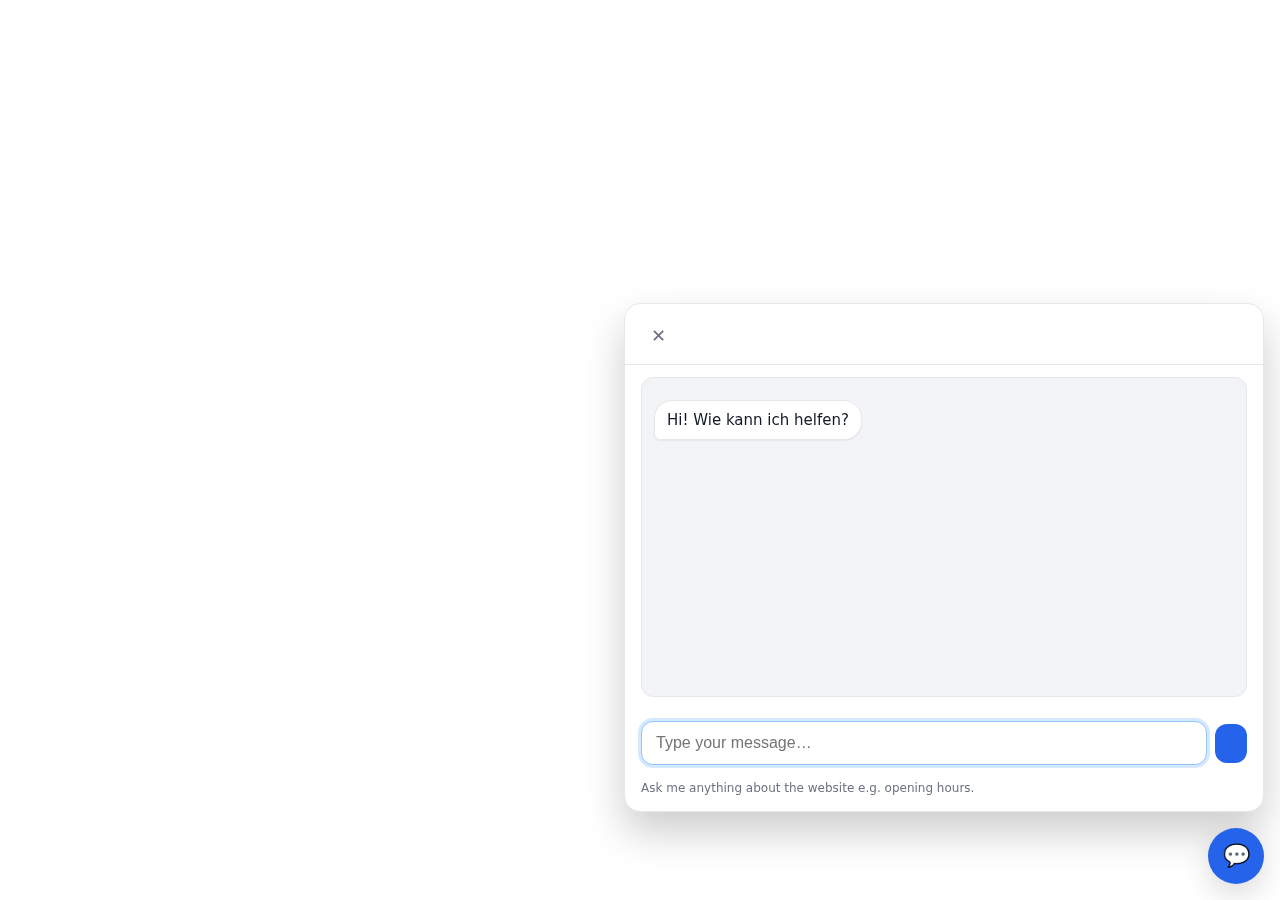
<file: index.html>
<!DOCTYPE html>
<html lang="en">
<head>
  <meta charset="UTF-8"/>
  <meta name="viewport" content="width=device-width, initial-scale=1"/>
  <title>Chatbot</title>
  <link rel="stylesheet" href="chat.css">
</head>
<body>

  <!-- Floating Toggle Button -->
  <button id="chatToggle" class="cb-fab" aria-label="Open/close chat" title="Open/close chat">💬</button>

  <!-- Floating Chat Window -->
  <div id="chatWindow" class="cb-window cb-hidden" role="dialog" aria-label="Chatbot">
    <!-- Header -->
    <div class="cb-header">
      <!-- Title removed -->
      <button id="chatClose" class="cb-close" aria-label="Close">✕</button>
    </div>

    <!-- Chat area -->
    <div id="chat" class="cb-chat"></div>

    <!-- Composer -->
    <form id="form" class="cb-form">
      <input id="msg" type="text" placeholder="Type your message…" class="cb-input" />
      <button id="sendBtn" type="submit" class="cb-send" aria-label="Send">
        <!-- Paper plane icon -->
        <svg xmlns="http://www.w3.org/2000/svg" class="w-5 h-5" viewBox="0 0 24 24" fill="currentColor">
          <path d="M2 21l21-9L2 3v7l15 2-15 2v7z"/>
        </svg>
      </button>
    </form>

    <p class="cb-hint">Ask me anything about the website e.g. opening hours.</p>
  </div>

  <script src="chat.js"></script>
</body>
</html>
</file>
<file: chat.css>
:root{
  --cb-blue:#2563eb; --cb-blue-dark:#1d4ed8;
  --cb-bg:#ffffff; --cb-muted:#f3f4f6; --cb-border:#e5e7eb; --cb-text:#111827;
}
*{box-sizing:border-box}
body{margin:0;font-family:ui-sans-serif,system-ui,-apple-system,Segoe UI,Roboto,Ubuntu,Cantarell,"Noto Sans",sans-serif;color:var(--cb-text)}

.cb-hidden{display:none}

/* Floating button */
.cb-fab{
  position:fixed; right:16px; bottom:calc(16px + env(safe-area-inset-bottom));
  width:56px; height:56px; border-radius:9999px; border:0; cursor:pointer;
  background:var(--cb-blue); color:#fff; font-size:22px; line-height:1;
  box-shadow:0 10px 30px rgba(0,0,0,.15); z-index:99999;
}
.cb-fab:hover{background:var(--cb-blue-dark)}

/* Window */
.cb-window{
  position:fixed; right:16px; bottom:calc(88px + env(safe-area-inset-bottom));
  width:min(92vw, 640px);
  background:var(--cb-bg); border:1px solid var(--cb-border); border-radius:16px;
  box-shadow:0 20px 40px rgba(0,0,0,.2); z-index:99998;
}
.cb-header{
  display:flex; align-items:center; justify-content:space-between;
  padding:20px 20px 16px; border-bottom:1px solid var(--cb-border);
}
.cb-title{font-size:22px;font-weight:700;margin:0}
.cb-close{border:0;background:none;font-size:18px;color:#6b7280;cursor:pointer}
.cb-close:hover{color:#111827}

/* Chat area */
.cb-chat{
  background:var(--cb-muted); border:1px solid var(--cb-border);
  border-radius:12px; margin:12px 16px; padding:12px;
  height:320px; overflow-y:auto;
}

/* Composer */
.cb-form{display:flex; gap:8px; align-items:center; padding:12px 16px}
.cb-input{
  flex:1; min-width:0; padding:12px 14px; border:1px solid #cbd5e1; border-radius:12px;
  font-size:16px; outline:none;
}
.cb-input:focus{box-shadow:0 0 0 3px #93c5fd66; border-color:#93c5fd}
.cb-send{
  border:0; padding:12px 16px; border-radius:12px; background:var(--cb-blue); color:#fff;
  font-weight:600; cursor:pointer; white-space:nowrap;
}
.cb-send:hover{background:var(--cb-blue-dark)}
.cb-hint{margin:4px 16px 16px; font-size:12px; color:#6b7280}

/* Bubbles */
.cb-row{display:flex; margin:10px 0}
.cb-row.user{justify-content:flex-end}
.cb-bubble{
  max-width:80%; padding:10px 12px; border-radius:18px; font-size:15px;
  box-shadow:0 1px 2px rgba(0,0,0,.06)
}
.cb-bubble.user{background:var(--cb-blue); color:#fff; border-bottom-right-radius:6px}
.cb-bubble.bot{background:#fff; color:#111827; border:1px solid var(--cb-border); border-bottom-left-radius:6px}

.cb-typing{font-size:12px;color:#6b7280;margin:6px 8px}

/* Responsive: gleiche Optik, nur etwas weniger Höhe */
@media (max-width:480px){
  .cb-chat{height:300px}
}
</file>
